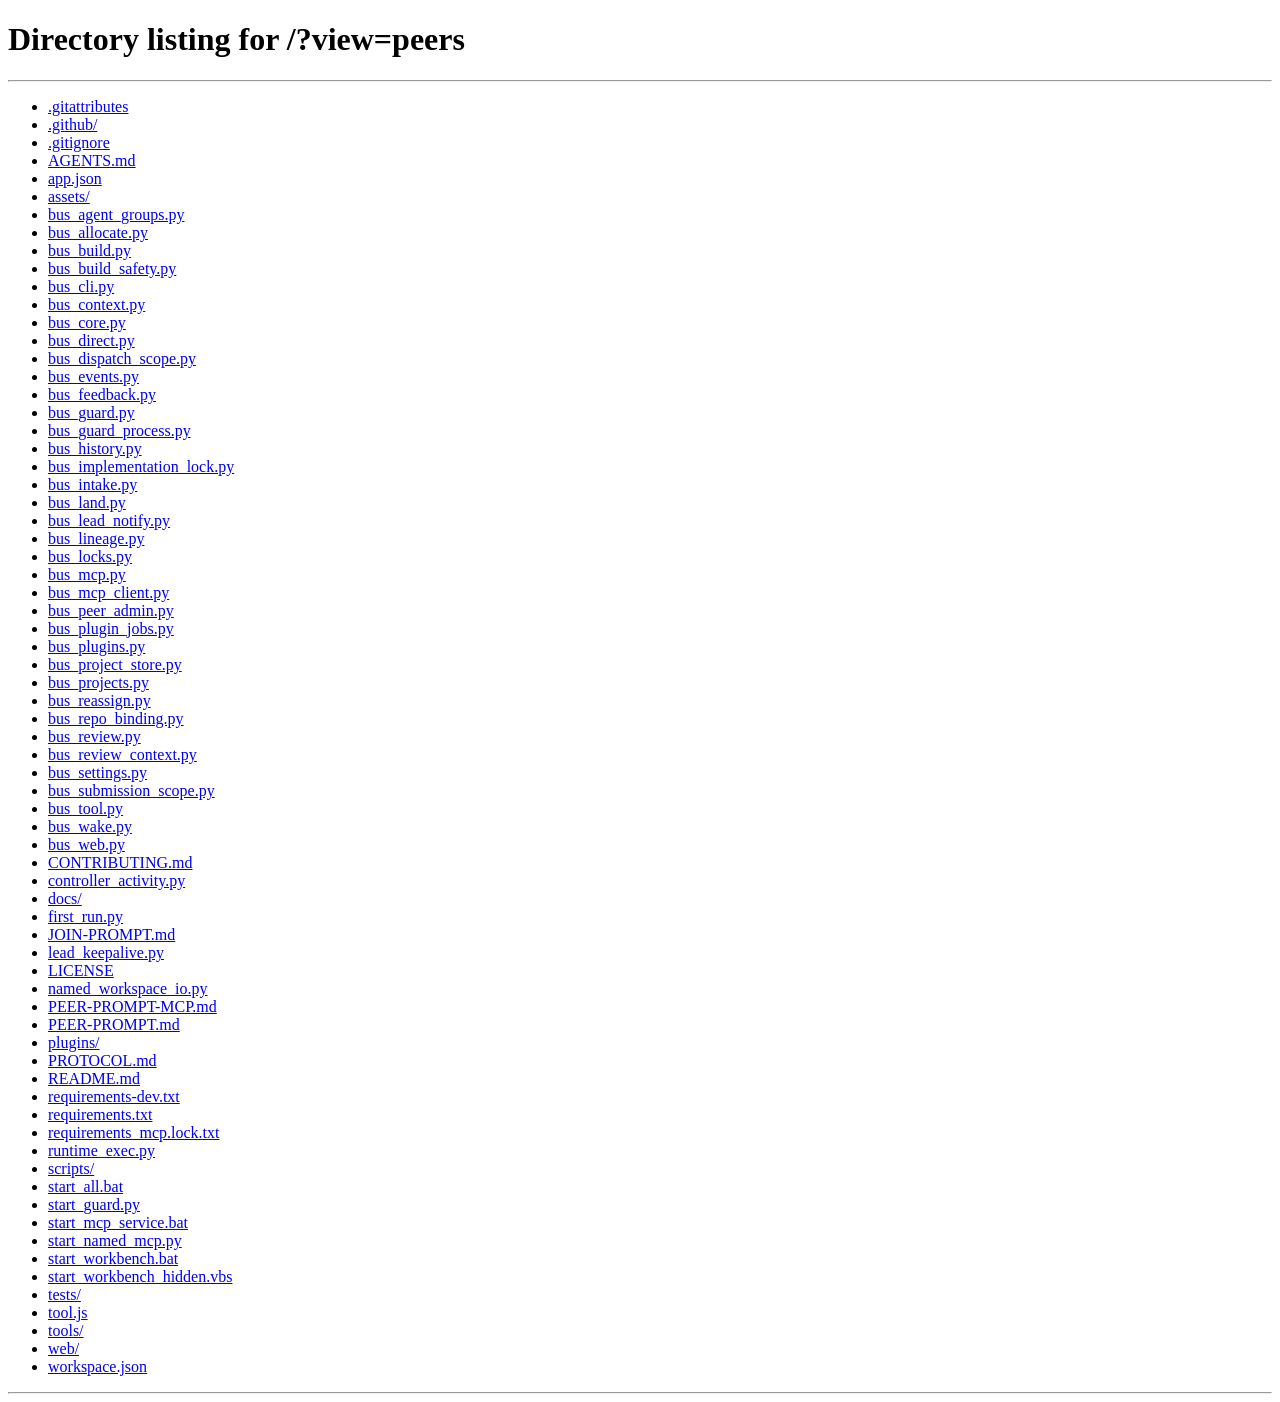
<file: web/v2/direct.html>
<!doctype html>
<html lang="zh-CN"><head><meta charset="utf-8"><meta name="viewport" content="width=device-width,initial-scale=1"><title>直连 Agent</title>
<script>
// 直连 Agent 已并回工作台 Agent 页（2026-10-22）；保留这个地址只为旧链接不失效
var t = location.hash.slice(1);
location.replace('/?view=peers' + (t === 'approvals' ? '&direct=approvals' : ''));
</script></head><body><a href="/?view=peers">直连 Agent 在工作台的 Agent 页</a></body></html>
</file>
